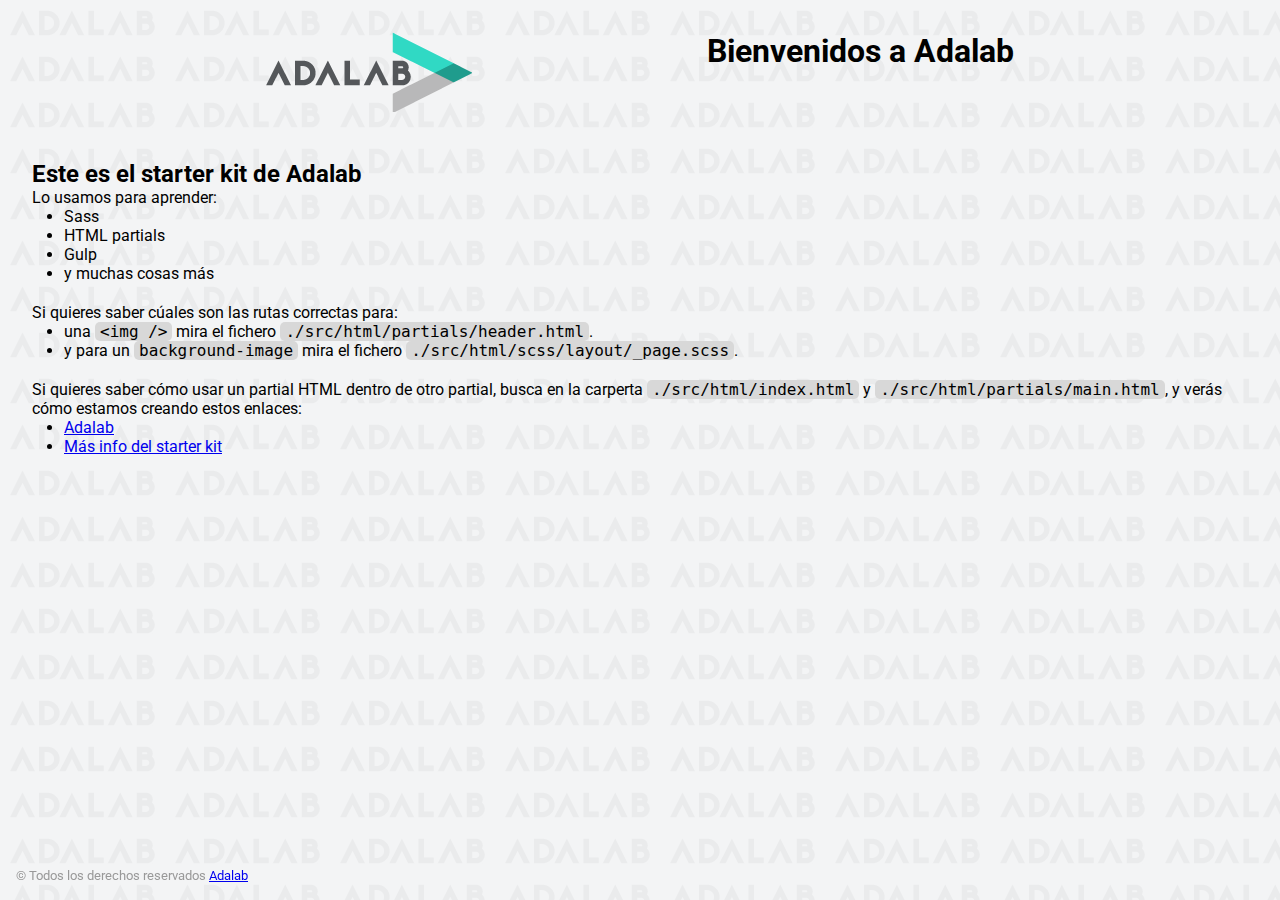
<file: docs/index.html>
<!DOCTYPE html>
<html lang="es">
  <head>
    <meta charset="UTF-8" />
    <meta name="viewport" content="width=device-width, initial-scale=1" />
    <title>Adalab Web Starter Kit</title>
    <link href="https://fonts.googleapis.com/css?family=Roboto&display=swap" rel="stylesheet" />
    
    <link rel="icon" href="./images/favicon.png" />
    <link rel="stylesheet" href="./assets/main-62015576.css">
  </head>

  <body>
    <div class="page">
      <header class="page__header">
  <img src="./images/logo-adalab.png" alt="Adalab">
  <h1>Bienvenidos a Adalab</h1>
</header>

      <main class="page__main">
  <h2>Este es el starter kit de Adalab</h2>
  <p>Lo usamos para aprender:</p>
  <ul class="main__list">
    <li>Sass</li>
    <li>HTML partials</li>
    <li>Gulp</li>
    <li>y muchas cosas más</li>
  </ul>
  <p>Si quieres saber cúales son las rutas correctas para:</p>
  <ul class="main__list">
    <li>
      una <code class="code">&lt;img /&gt;</code> mira el fichero
      <code class="code">./src/html/partials/header.html</code>.
    </li>
    <li>
      y para un <code class="code">background-image</code> mira el fichero
      <code class="code">./src/html/scss/layout/_page.scss</code>.
    </li>
  </ul>
  <p>
    Si quieres saber cómo usar un partial HTML dentro de otro partial, busca en la carperta
    <code class="code">./src/html/index.html</code> y
    <code class="code">./src/html/partials/main.html</code>, y verás cómo estamos creando estos
    enlaces:
  </p>
  <ul class="main__list">
    <li>
      <a class="link__adalab" href="https://adalab.es">Adalab</a>

    </li>
    <li>
      <a class="{=$aClass}" href="./more-info.html">Más info del starter kit</a>

    </li>
  </ul>
</main>

      <footer class="page__footer">
  <small>
    &copy; Todos los derechos reservados
    <a class="link__adalab" href="https://adalab.es">Adalab</a>

  </small>
</footer>

    </div>
    <script src="./js/main.js"></script>
  </body>
</html>
</file>
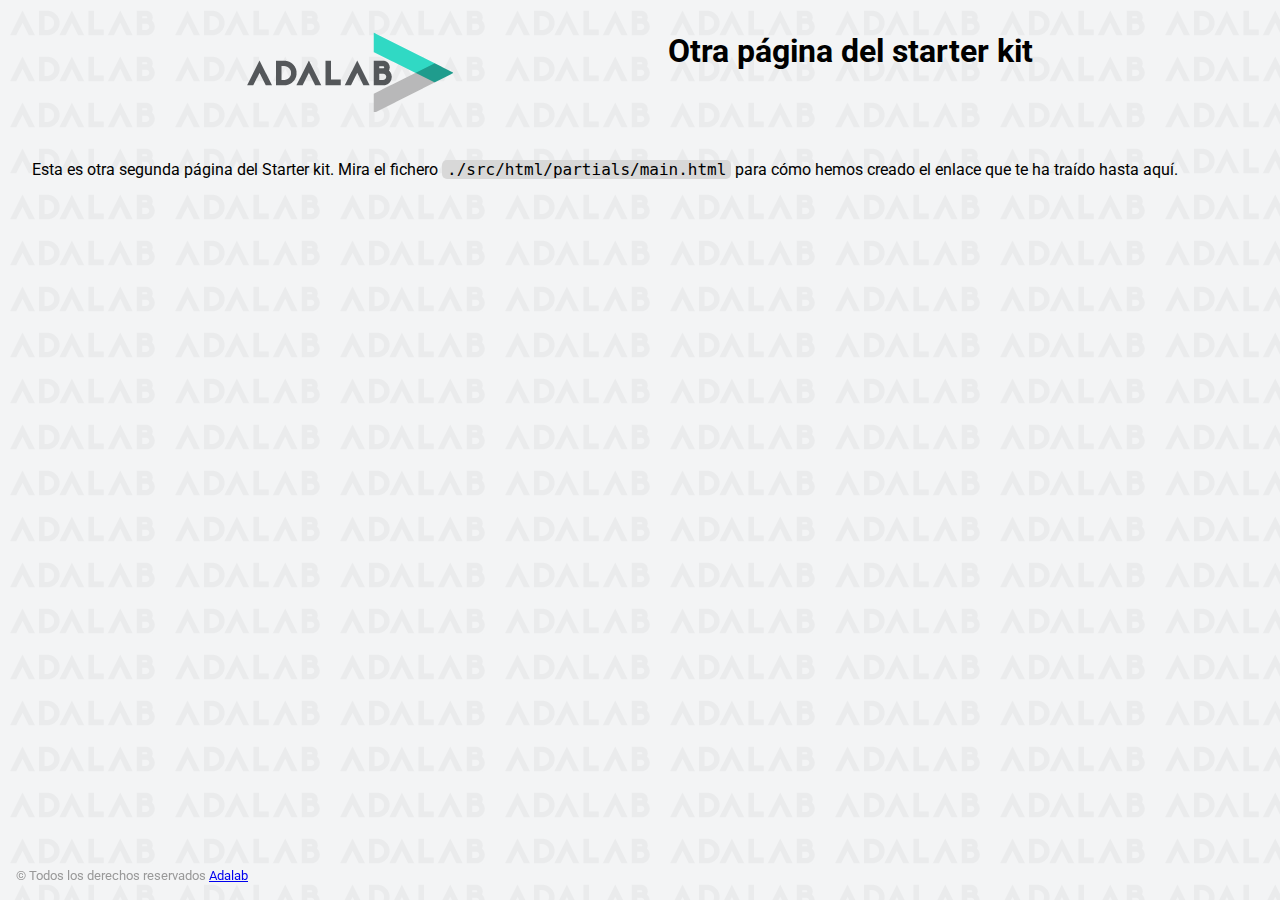
<file: docs/more-info.html>
<!DOCTYPE html>
<html lang="es">
  <head>
    <meta charset="UTF-8" />
    <meta name="viewport" content="width=device-width, initial-scale=1" />
    <title>Adalab Web Starter Kit</title>
    <link href="https://fonts.googleapis.com/css?family=Roboto&display=swap" rel="stylesheet" />
    
    <link rel="icon" href="./assets/images/favicon.png" />
    <link rel="stylesheet" href="./assets/main-62015576.css">
  </head>

  <body>
    <div class="page">
      <header class="page__header">
  <img src="./images/logo-adalab.png" alt="Adalab">
  <h1>Otra página del starter kit</h1>
</header>

      <main>
        <p>
          Esta es otra segunda página del Starter kit. Mira el fichero
          <code class="code">./src/html/partials/main.html</code> para cómo hemos creado el enlace
          que te ha traído hasta aquí.
        </p>
      </main>
      <footer class="page__footer">
  <small>
    &copy; Todos los derechos reservados
    <a class="link__adalab" href="https://adalab.es">Adalab</a>

  </small>
</footer>

    </div>
    <script src="./js/main.js"></script>
  </body>
</html>
</file>
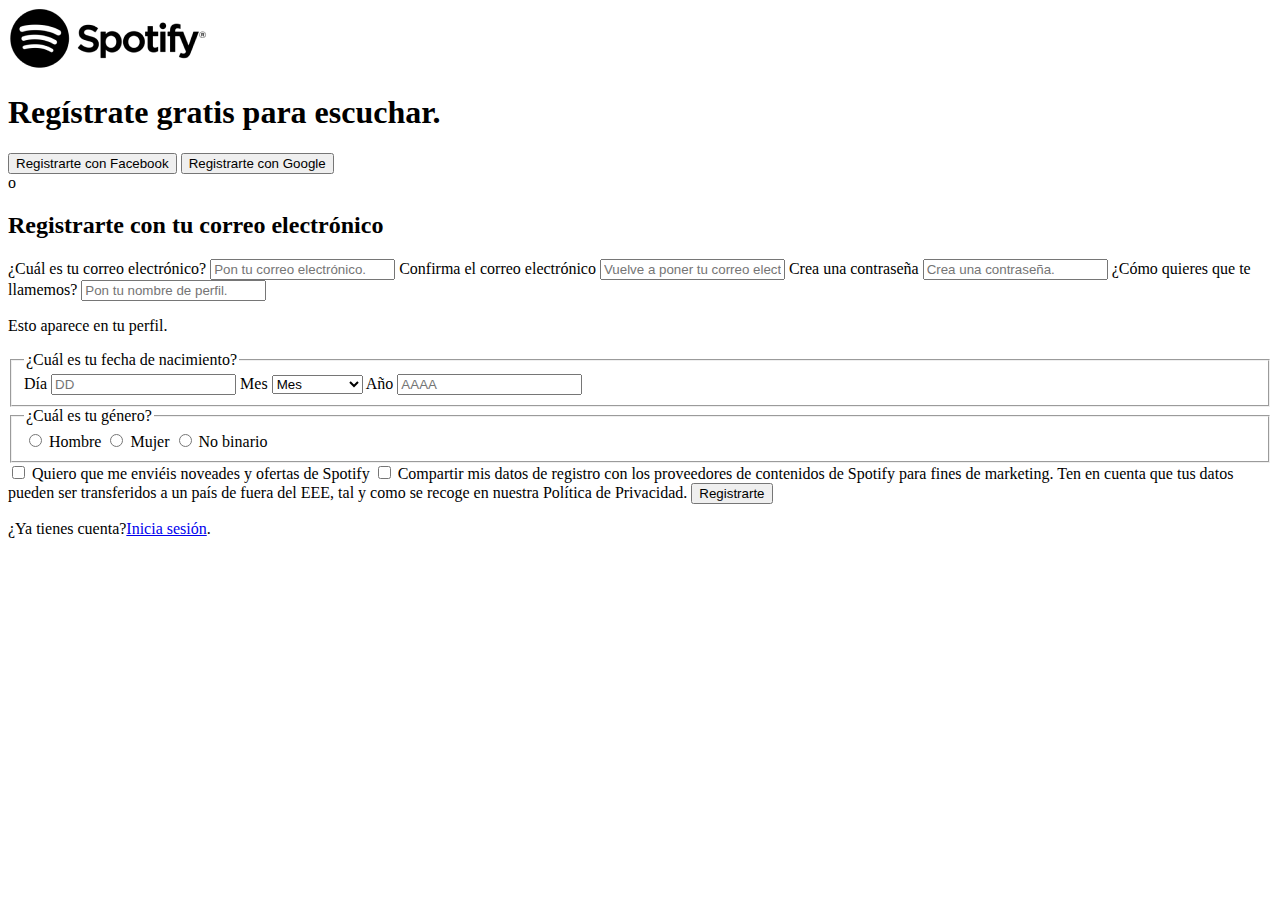
<file: src/form.html>
<!DOCTYPE html>
<html lang="en">
<head>
    <meta charset="UTF-8">
    <meta name="viewport" content="width=device-width, initial-scale=1.0">
    <title>Formulario</title>
</head>
<body>
    <header>
        <img class="logo" src="./images/logo-spotify.png" alt="Logotipo Spotify">
        <h1>Regístrate gratis para escuchar.</h1>
        <button>Registrarte con Facebook</button>
        <button>Registrarte con Google</button>
    </header>
    <div>
        <div class=""></div>
        <span class="">o</span>
        <div class=""></div>
    </div>
    <main>
        <h2>Registrarte con tu correo electrónico</h2>
        <form action="https://dev.adalab.es/api/form" method="GET">
            <label for="email">¿Cuál es tu correo electrónico?</label>
            <input type="email" id="email" name="email" placeholder="Pon tu correo electrónico." pattern="^[\w-\.]+@([\w-]+\.)+[\w-]{2,4}$" required/>
            <label for="email-confirm">Confirma el correo electrónico</label>
            <input type="email" id="email-confirm" name="email-confirm" placeholder="Vuelve a poner tu correo electrónico." pattern="^[\w-\.]+@([\w-]+\.)+[\w-]{2,4}$" required/>
            <label for="password">Crea una contraseña</label>
            <input type="password" id="password" name="password" placeholder="Crea una contraseña." required/>
            <label for="user-name">¿Cómo quieres que te llamemos?</label>
            <input type="text" id="user-name" name="user-name" placeholder="Pon tu nombre de perfil." required/>
            <p>Esto aparece en tu perfil.</p>
            <fieldset>
                <legend>¿Cuál es tu fecha de nacimiento?</legend>
                <label for="day">Día</label>
                <input type="number" id="day" name="day" placeholder="DD"/>
                <label for="month">Mes</label>
                <select name="month" id="month">
                    <option value="">Mes</option>
                    <option value="ene">Enero</option>
                    <option value="feb">Febrero</option>
                    <option value="mar">Marzo</option>
                    <option value="abr">Abril</option>
                    <option value="may">Mayo</option>
                    <option value="jun">Junio</option>
                    <option value="jul">Julio</option>
                    <option value="ago">Agosto</option>
                    <option value="sep">Septiembre</option>
                    <option value="oct">Octubre</option>
                    <option value="nov">Noviembre</option>
                    <option value="dic">Diciembre</option>
                </select>
                <label for="year">Año</label>
                <input type="number" id="year" name="year" placeholder="AAAA"/>
            </fieldset>
            <fieldset>
                <legend>¿Cuál es tu género?</legend>
                <input type="radio" id="man" name="genre" value="man"/>
                <label for="man">Hombre</label>
                <input type="radio" id="woman" name="genre" value="woman"/>
                <label for="woman">Mujer</label>
                <input type="radio" id="no-bina" name="genre" value="no-bina"/>
                <label for="no-bina">No binario</label>
            </fieldset>
            <input type="checkbox" id="newsletter" name="newsletter" value="newsletter-yes"/>
            <label for="newsletter">Quiero que me enviéis noveades y ofertas de Spotify</label>
            <input type="checkbox" id="privacy" name="privacy" value="privacy-yes"/>
            <label for="privacy">Compartir mis datos de registro con los proveedores de contenidos de Spotify para fines de marketing. Ten en cuenta que tus datos pueden ser transferidos a un país de fuera del EEE, tal y como se recoge en nuestra Política de Privacidad.</label>
            <button type="submit">Registrarte</button>
      </form>
      <p>¿Ya tienes cuenta?<a href="#">Inicia sesión</a>.</p>
      
    </main>
</body>
</html>
</file>
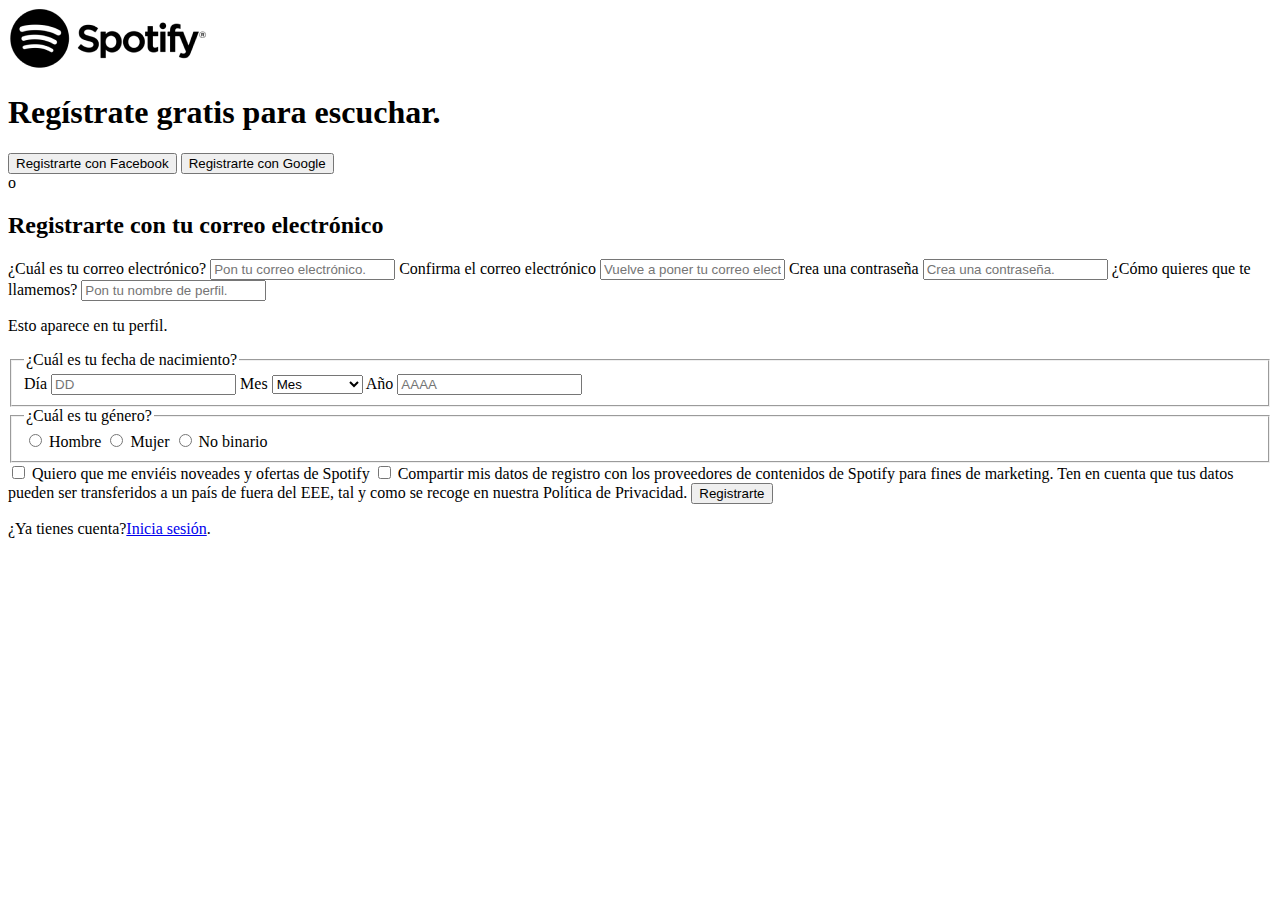
<file: src/pages/form.html>
<!DOCTYPE html>
<html lang="en">

<head>
    <meta charset="UTF-8">
    <meta name="viewport" content="width=device-width, initial-scale=1.0">
    <link rel="stylesheet" href="../scss/pages/form.scss">
    <title>Formulario</title>
</head>

<body>
    <header class="header">
        <img class="header__logo" src="../images/logo-spotify.png" alt="Logotipo Spotify">
        <h1 class="header__h1">Regístrate gratis para escuchar.</h1>
        <button class="header__facebookButton">Registrarte con Facebook</button>
        <button class="header__googleButton">Registrarte con Google</button>
    </header>
    <div>
        <div class=""></div>
        <span class="">o</span>
        <div class=""></div>
    </div>
    <main>
        <h2>Registrarte con tu correo electrónico</h2>
        <form action="https://dev.adalab.es/api/form" method="GET">
            <label for="email">¿Cuál es tu correo electrónico?</label>
            <input type="email" id="email" name="email" placeholder="Pon tu correo electrónico."
                pattern="^[\w-\.]+@([\w-]+\.)+[\w-]{2,4}$" required />
            <label for="email-confirm">Confirma el correo electrónico</label>
            <input type="email" id="email-confirm" name="email-confirm"
                placeholder="Vuelve a poner tu correo electrónico." pattern="^[\w-\.]+@([\w-]+\.)+[\w-]{2,4}$"
                required />
            <label for="password">Crea una contraseña</label>
            <input type="password" id="password" name="password" placeholder="Crea una contraseña." required />
            <label for="user-name">¿Cómo quieres que te llamemos?</label>
            <input type="text" id="user-name" name="user-name" placeholder="Pon tu nombre de perfil." required />
            <p>Esto aparece en tu perfil.</p>
            <fieldset>
                <legend>¿Cuál es tu fecha de nacimiento?</legend>
                <label for="day">Día</label>
                <input type="number" id="day" name="day" placeholder="DD" />
                <label for="month">Mes</label>
                <select name="month" id="month">
                    <option value="">Mes</option>
                    <option value="ene">Enero</option>
                    <option value="feb">Febrero</option>
                    <option value="mar">Marzo</option>
                    <option value="abr">Abril</option>
                    <option value="may">Mayo</option>
                    <option value="jun">Junio</option>
                    <option value="jul">Julio</option>
                    <option value="ago">Agosto</option>
                    <option value="sep">Septiembre</option>
                    <option value="oct">Octubre</option>
                    <option value="nov">Noviembre</option>
                    <option value="dic">Diciembre</option>
                </select>
                <label for="year">Año</label>
                <input type="number" id="year" name="year" placeholder="AAAA" />
            </fieldset>
            <fieldset>
                <legend>¿Cuál es tu género?</legend>
                <input type="radio" id="man" name="genre" value="man" />
                <label for="man">Hombre</label>
                <input type="radio" id="woman" name="genre" value="woman" />
                <label for="woman">Mujer</label>
                <input type="radio" id="no-bina" name="genre" value="no-bina" />
                <label for="no-bina">No binario</label>
            </fieldset>
            <input type="checkbox" id="newsletter" name="newsletter" value="newsletter-yes" />
            <label for="newsletter">Quiero que me enviéis noveades y ofertas de Spotify</label>
            <input type="checkbox" id="privacy" name="privacy" value="privacy-yes" />
            <label for="privacy">Compartir mis datos de registro con los proveedores de contenidos de Spotify para fines
                de marketing. Ten en cuenta que tus datos pueden ser transferidos a un país de fuera del EEE, tal y como
                se recoge en nuestra Política de Privacidad.</label>
            <button type="submit">Registrarte</button>
        </form>
        <p>¿Ya tienes cuenta?<a href="#">Inicia sesión</a>.</p>

    </main>
</body>

</html>
</file>
<file: docs/assets/main-62015576.css>
*{box-sizing:border-box;margin:0;padding:0}.code{font-size:16px;background:#d8d8d8;padding:0 5px;border-radius:5px}.link__adalab:hover{background-color:#099d8d;color:#fff}.link__github:hover{background-color:#ccc;color:#000}body{padding:2rem;height:100vh;background-image:url(../images/bg-adalab.png);background-color:#f3f4f5;font-family:Roboto,sans-serif}.page__header{display:flex;justify-content:space-evenly;margin-bottom:3rem}.page__footer{position:fixed;left:0;bottom:0;width:100vw;padding:1rem;color:#999}.main__list{padding-left:2rem;padding-bottom:20px}
</file>
